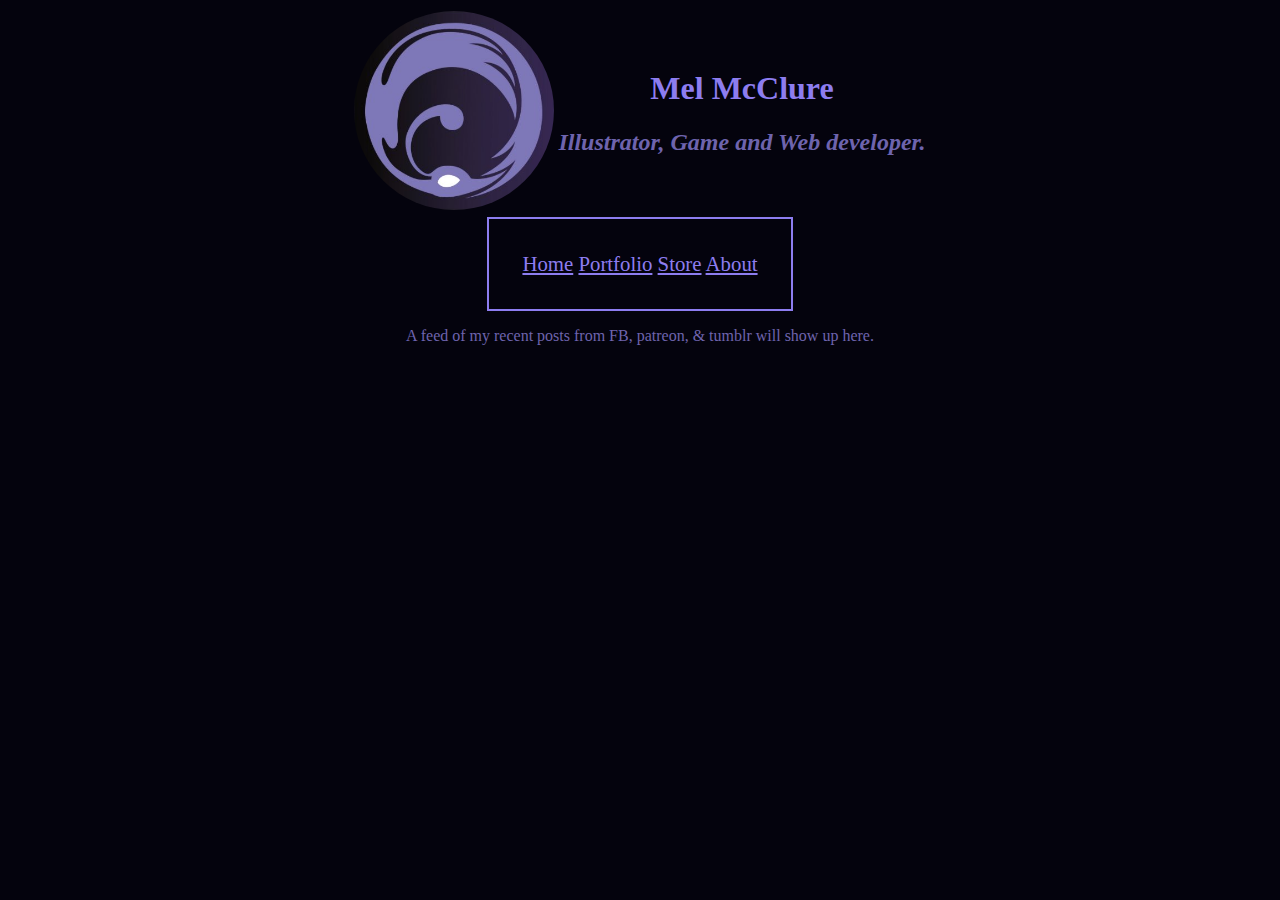
<file: index.html>
﻿<!DOCTYPE html>
<html lang="en">
  <head>
    <meta charset="UTF-8" />
    <meta name="description" content="this is Mel's website" />
    <title>Mel's Website</title>
    <link rel="stylesheet" href="style.css">

  </head>
  <body>
    <table>
      <tr>
        <td>
            <img src="images/lunalarkicon01.png" alt="Mel's logo" width="200px"  class="rounded" class="logo"/>
        </td>
        <td>
          <h1>Mel McClure</h1>
          <h2><em>Illustrator, Game and Web developer.</em></h2>
        </td>
      </tr>
    </table>
    <table class="nav" class="rounded">
      <tr>
        <td>
            
    <nav>
      
      <a href="index.html">Home</a>
      <a href="portfolio.html">Portfolio</a>
      <a href="store.html">Store</a>
      <a href="about.html">About</a>
      
    </nav>
                
            </td>
        </tr>
</table>

    <!-- PLEASE INCLUDE GAME UODATES/BLOG POSTS, PATREON POSTS, LINK TO DISCORD< -->
    <p>A feed of my recent posts from FB, patreon, &amp; tumblr will show up here.</p>
  </body>
</html>
</file>
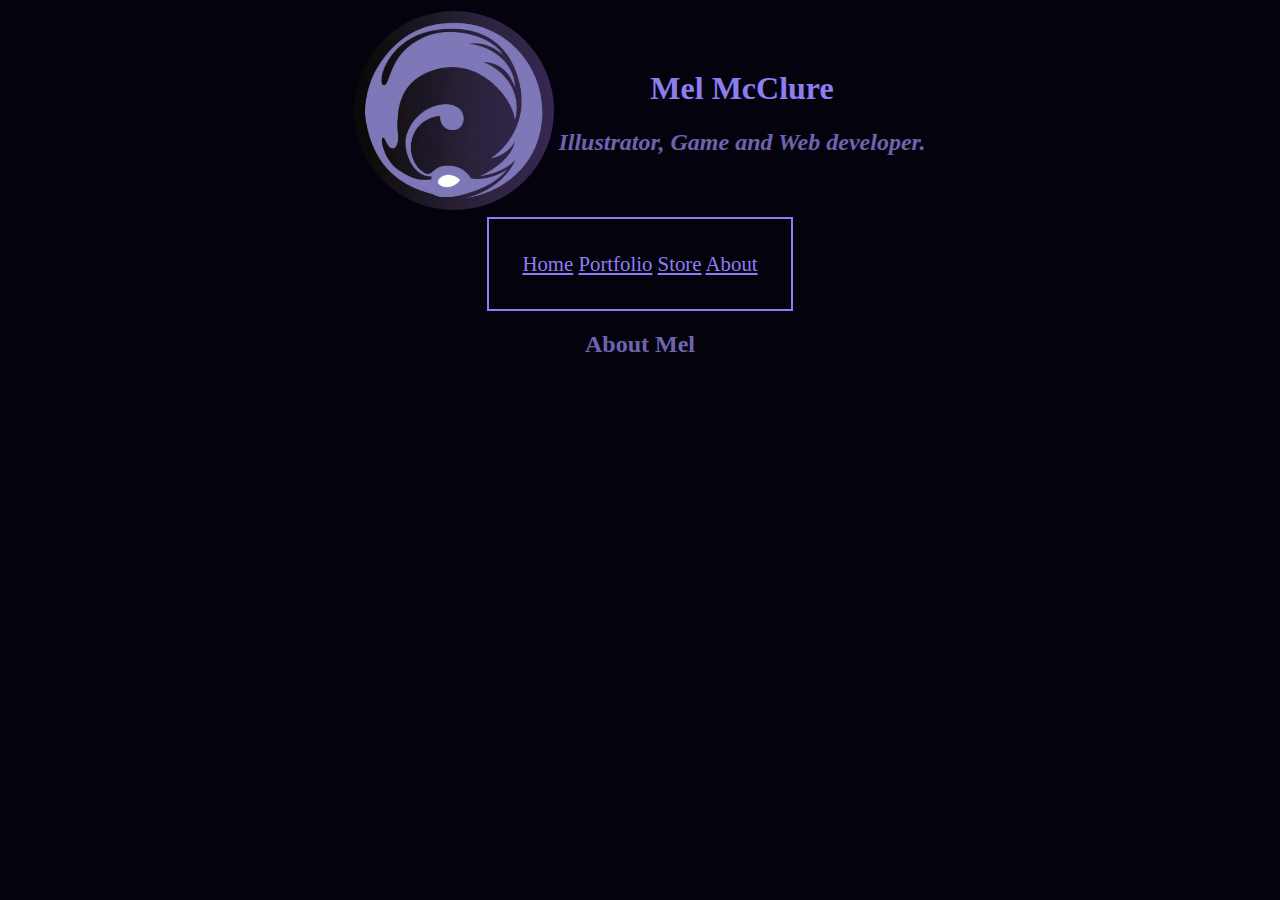
<file: about.html>
<!DOCTYPE html>
<html lang="en">
  <head>
    <meta charset="UTF-8" />
    <meta name="description" content="this is Mel's website" />
    <title>About</title>
    <link rel="stylesheet" href="style.css">

  </head>
  <body>
  <table>
      <tr>
        <td>
            <img src="images/lunalarkicon01.png" alt="Mel's logo" width="200px"  class="rounded" class="logo"/>

        </td>
        <td>
          <h1>Mel McClure</h1>
          <h2><em>Illustrator, Game and Web developer.</em></h2>
        </td>
      </tr>
    </table>
    <table class="nav" class="rounded">
      <tr>
        <td>
            
    <nav>
      
      <a href="index.html">Home</a>
      <a href="portfolio.html">Portfolio</a>
      <a href="store.html">Store</a>
      <a href="about.html">About</a>
      
    </nav>
                
            </td>
        </tr>
</table>

    <h2>About Mel</h2>
   <!-- <p>
      Mel is an artist, she sells seashells by the seashore, and
      <strong>makes really rad games.</strong>
    </p>

    <h3>Mel's Education</h3>
    <ul>
      <li>MCC</li>
      <li>UoPeople</li>
      <li>Udemy</li>
    </ul>

    <table cellspacing="10px">
      <thead>
        <h3>Skills</h3>
      </thead>
      <tr>
        <td>Manga Studio 5</td>
        <td>⭐⭐⭐⭐⭐</td>
      </tr>
      <tr>
        <td>Photoshop CS6</td>
        <td>⭐⭐⭐</td>
      </tr>
      <tr>
        <td>MS Excel</td>
        <td>⭐⭐⭐⭐</td>
      </tr>
      <tr>
        <td>Blender 2.8</td>
        <td>⭐⭐⭐</td>
      </tr>
      <tr>
        <td>Unity</td>
        <td>⭐</td>
      </tr>
    </table>

    <h3>Mel's Hobbies and Skills</h3>
    <ol type="I" align-center>
      <li>Digital Illustration</li>
      <li>Doing maths</li>
      <li>Learning to use Blender and Unity</li>
      <li>Guitar and Music Theory</li>
      <li>Knitting and Crochet</li>
      <li>Sewing</li>
    </ol>
-->
  </body>
</html>
</file>
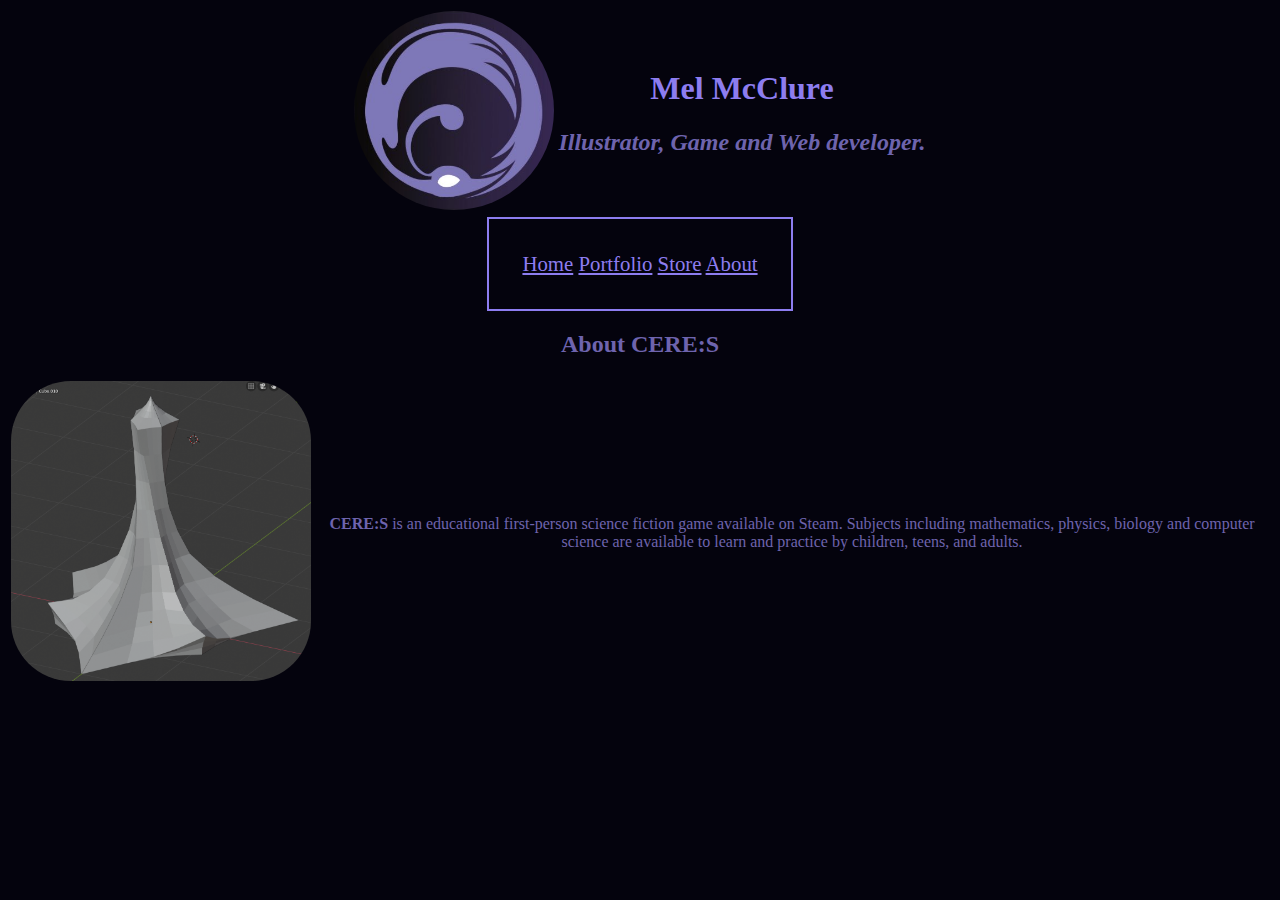
<file: CERESAbout.html>
<!-- include cool stuff about the game here please-->
<!DOCTYPE html>
<html lang="en">
  <head>
    <meta charset="UTF-8" />
    <meta name="description" content="this is Mel's website" />
    <title>AboutCERES</title>
    <link rel="stylesheet" href="style.css">
      
  </head>
  <body>
    <table>
      <tr>
        <td>
            <img src="images/lunalarkicon01.png" alt="Mel's logo" width="200px"  class="rounded" class="logo"/>

        </td>
        <td>
          <h1>Mel McClure</h1>
  <h2><em>Illustrator, Game and Web developer.</em></h2>        </td>
      </tr>
    </table>
    <table class="nav" class="rounded">
      <tr>
        <td>
            
    <nav>
      
      <a href="index.html">Home</a>
      <a href="portfolio.html">Portfolio</a>
      <a href="store.html">Store</a>
      <a href="about.html">About</a>
      
    </nav>
                
            </td>
        </tr>
</table>
    

    <h2>About CERE:S</h2>
<table>
    <tr>
    <td>
        <img src="images/towerwip001.png" 
                alt="CERE:S" class="icon" class="rounded"/>
    </td>
        <td>
            <strong>CERE:S</strong> is an educational first-person science fiction game available on Steam. Subjects including mathematics, physics, biology and computer science are available to learn and practice by children, teens, and adults.
        </td>
    </tr>
</table>
</body>
</file>
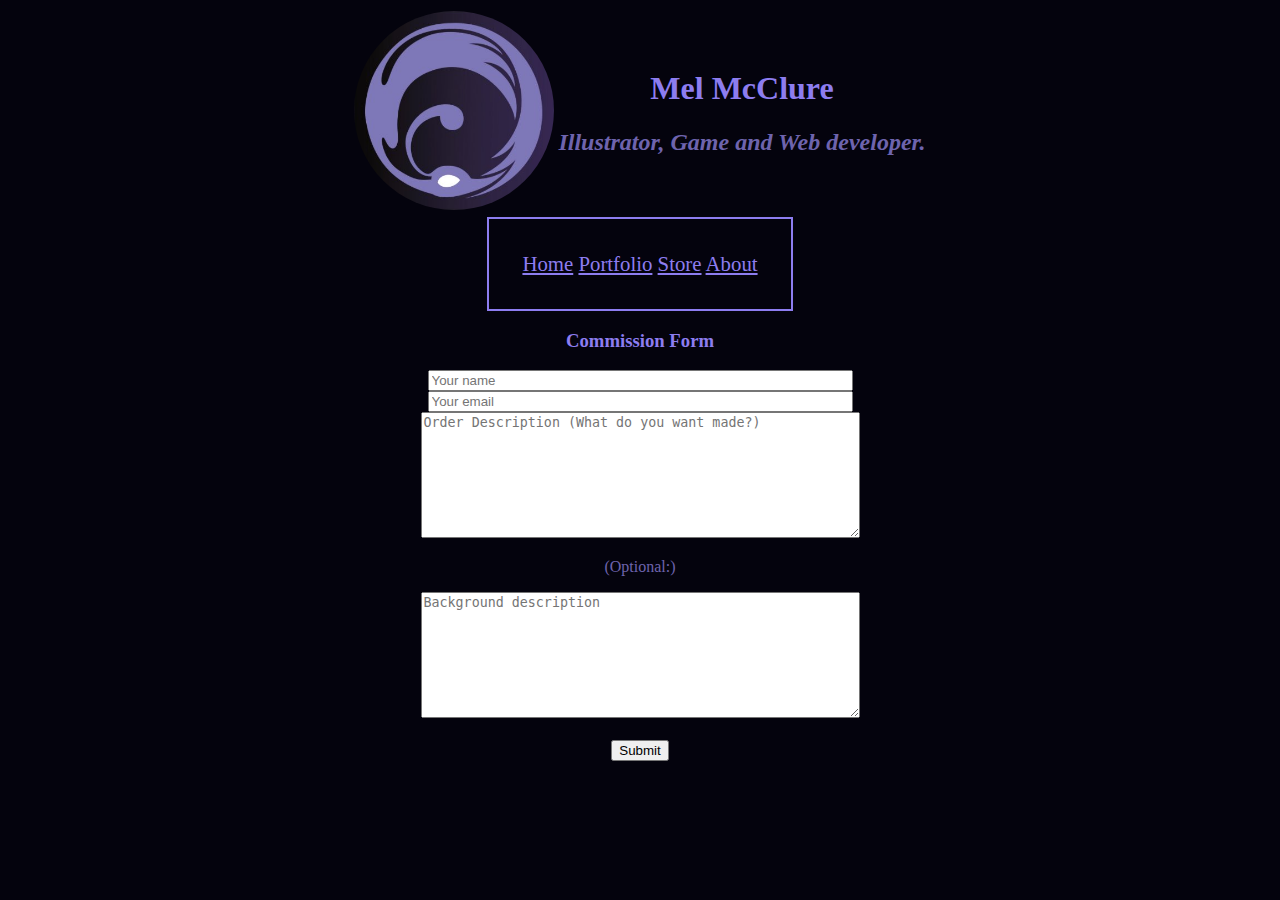
<file: form.html>
<!DOCTYPE html>
<html lang="en">
  <head>
    <meta charset="UTF-8" />
    <meta name="description" content="this is Mel's website" />
    <title>About</title>
    <link rel="stylesheet" href="style.css">

  </head>
  <body>
    <table>
      <tr>
        <td>
            <img src="images/lunalarkicon01.png" alt="Mel's logo" width="200px"  class="rounded" class="logo"/>

        </td>
        <td>
          <h1>Mel McClure</h1>
          <h2><em>Illustrator, Game and Web developer.</em></h2>
        </td>
      </tr>
    </table>
    <table class="nav" class="rounded">
      <tr>
        <td>
            
    <nav>
      
      <a href="index.html">Home</a>
      <a href="portfolio.html">Portfolio</a>
      <a href="store.html">Store</a>
      <a href="about.html">About</a>
      
    </nav>
                
            </td>
        </tr>
</table>

    <h3>Commission Form</h3>
    <form action="mailto:info@melleh17@gmail.com" method="post" enctype="multipart/form-data">
      <input type="text" placeholder="Your name" size="50" />
      <br>
      <input type="email" placeholder="Your email" size="50" />
      <br>
      <textarea
        name="name"
        rows="8"
        cols="52"
        placeholder="Order Description (What do you want made?)"
      /></textarea>

      <p>(Optional:)</p>
      <textarea
      name="name"
      rows="8"
      cols="52"
      placeholder="Background description"
    /></textarea>
      <br />
      <!-- 
      <label for="">Primary subject color</label>
      <input type="color" placeholder="primary color" size="50" /> <br />
      <label for="">Secondary subject color</label>
      <input type="color" placeholder="secondary color" size="50" /> <br />
      <label for="">Main Background color</label>
      <input type="color" placeholder="Your email" size="50" /> <br />
      <input type="text" placeholder="Desired Dimensions?" size="50" /> -->
      <br />
      <input type="submit" name="" />
    </form>
    <br>
    <br>
  </body>
</html>
</file>
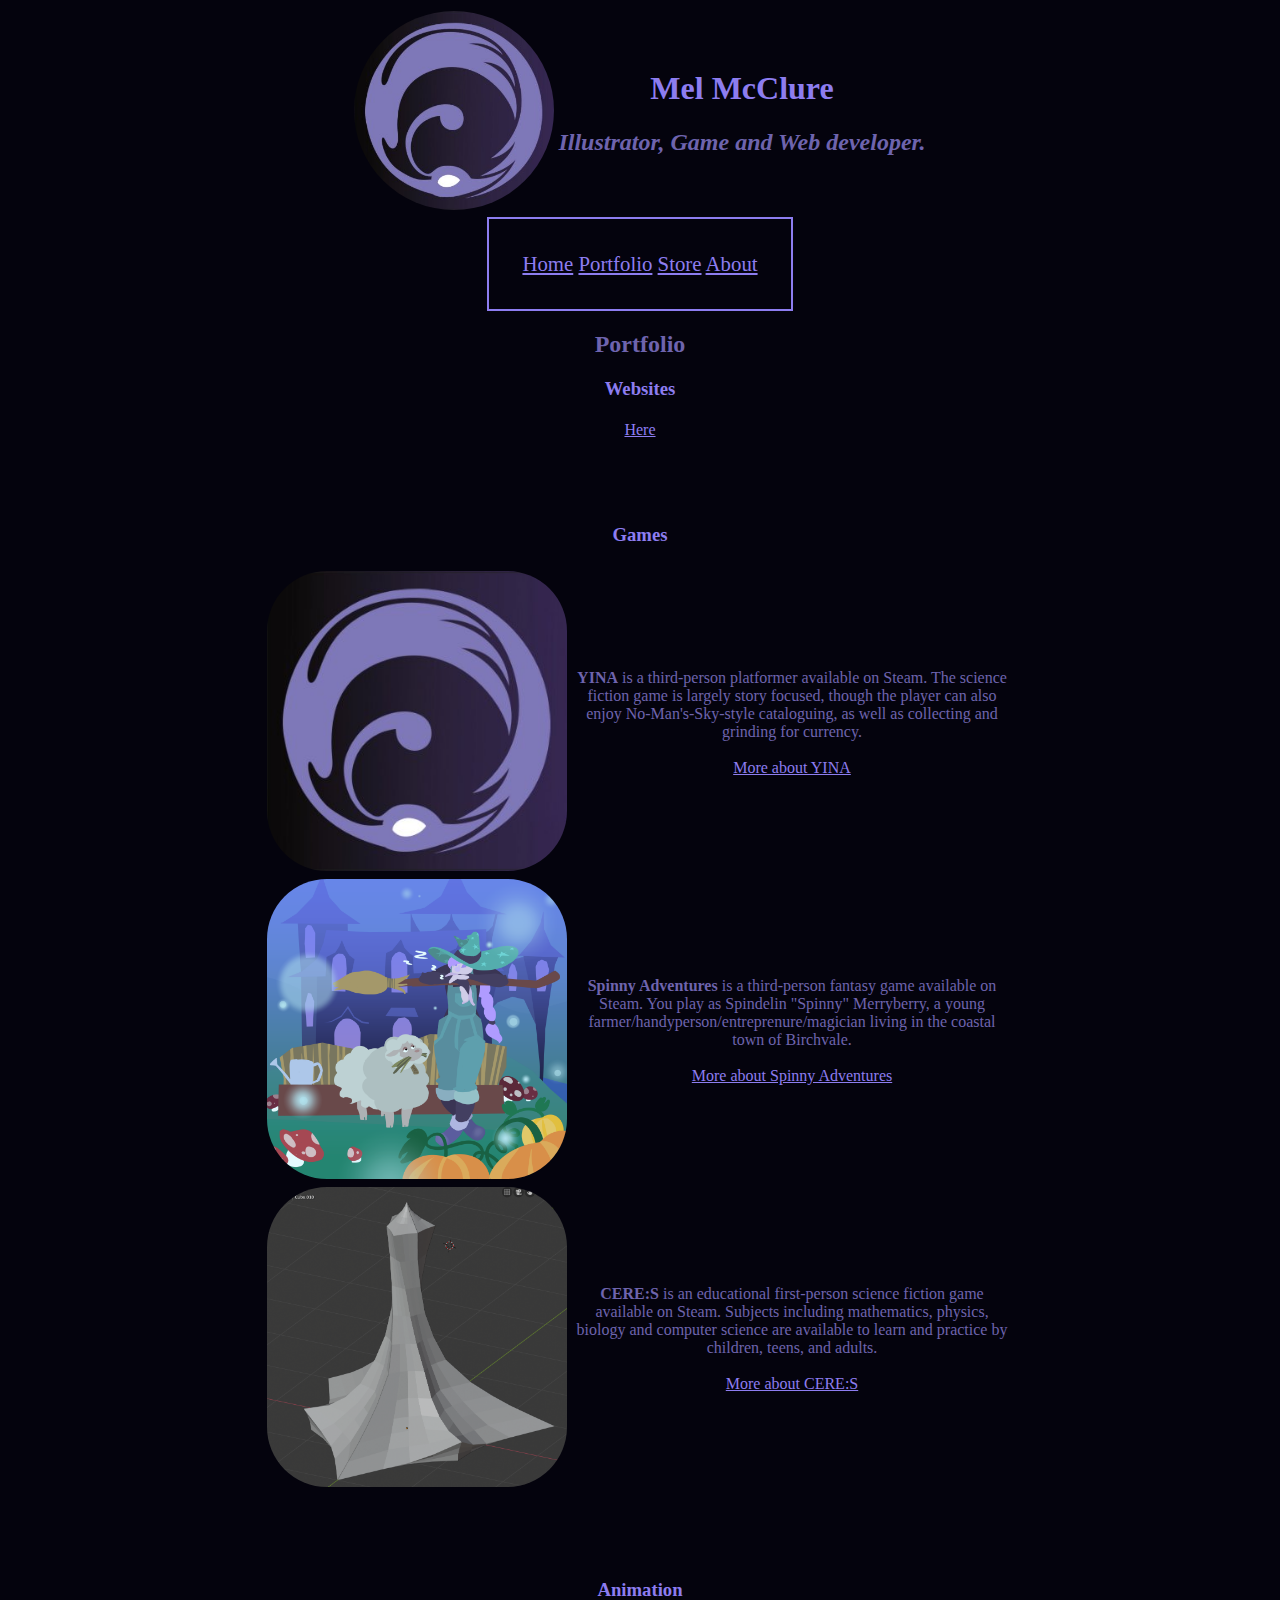
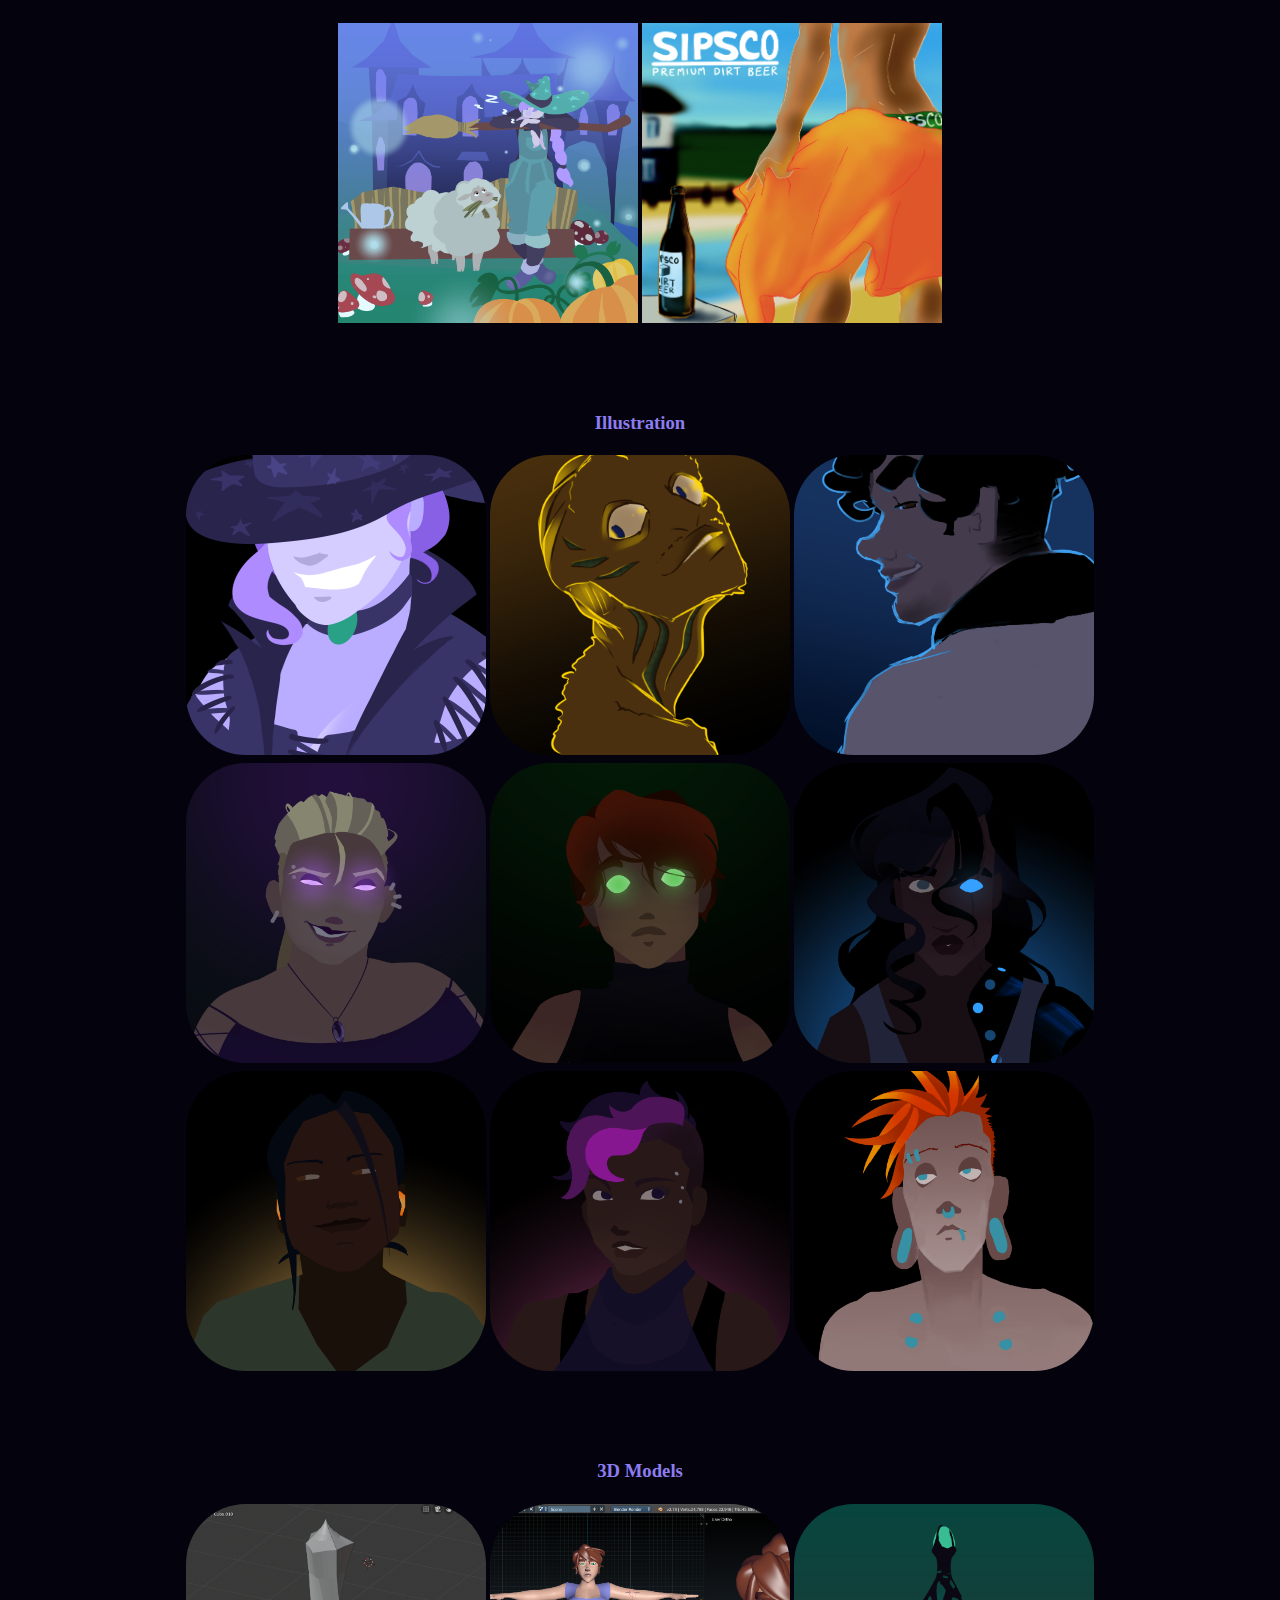
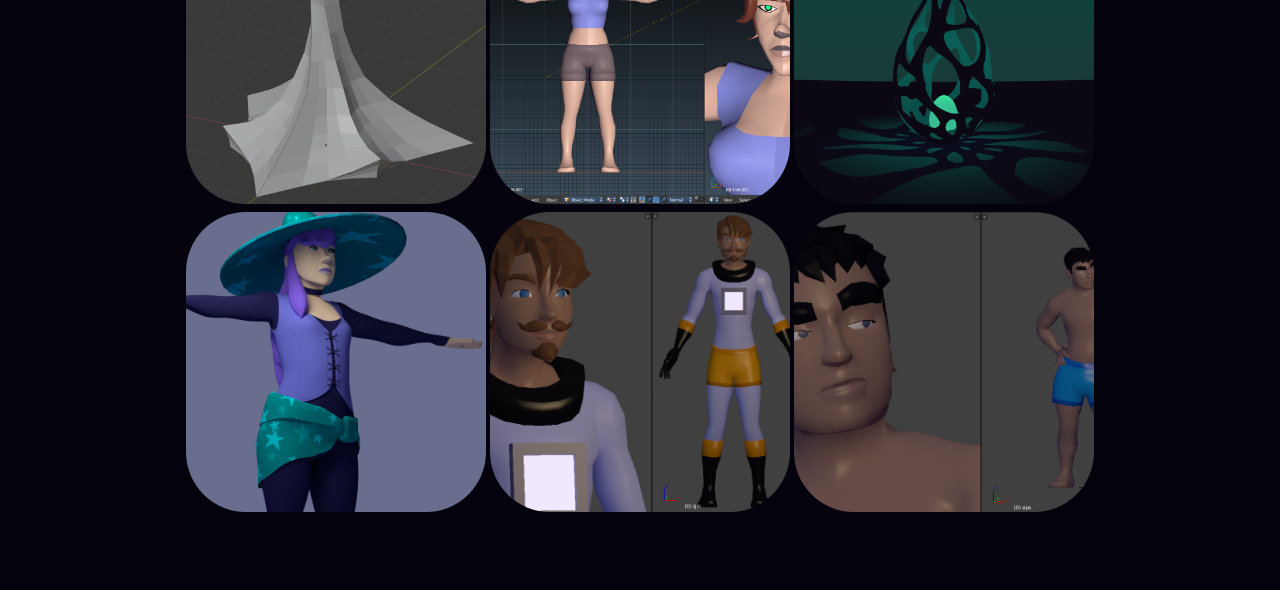
<file: portfolio.html>
<!-- please create styles for standard square, horizontal and virtival images/videos

  pelase create an interactive form for commissions "dp you want 2d or 3d work?""
  
  please create a mobile site version
-->
<!DOCTYPE html>
<html lang="en">
  <head>
    <meta charset="UTF-8" />
    <meta name="description" content="this is Mel's website" />
    <title>Portfolio</title>
    <link rel="stylesheet" href="style.css">
      
  </head>
  <body>
    <table>
      <tr>
        <td>
            <img src="images/lunalarkicon01.png" alt="Mel's logo" width="200px"  class="rounded" class="logo"/>

        </td>
        <td>
          <h1>Mel McClure</h1>
          <h2><em>Illustrator, Game and Web developer.</em></h2>
        </td>
      </tr>
    </table>
    <table class="nav" class="rounded">
      <tr>
        <td>
            
    <nav>
      
      <a href="index.html">Home</a>
      <a href="portfolio.html">Portfolio</a>
      <a href="store.html">Store</a>
      <a href="about.html">About</a>
      
    </nav>
                
            </td>
        </tr>
</table>
    

    <h2>Portfolio</h2>
      
      
    <table class="gamesbox">
      <thead>
        <h3>Websites</h3>
          </thead>
        <tr>
        <td>
            <a href="index.html" alt="">Here</a>
            </td>
        </tr>
    
</table>
      
    <table class="gamesbox">
      <thead>
        <h3>Games</h3>
      </thead>
      <td>
        <table>
          <tr>
            <td>
                <img src="images/lunalarkicon01.png" alt="Mel's logo" alt="YINA"  class="icon" class="rounded"/>
            </td>
            <td>
              <strong>YINA</strong> is a third-person platformer available on Steam. The science
              fiction game is largely story focused, though the player can also
              enjoy No-Man's-Sky-style cataloguing, as well as collecting and
              grinding for currency.
                <br>
                <br>
                <a href="YINAabout.html">More about YINA</a>
            </td>
          </tr>
          <tr>
            <td>
              <img
                src="images/halloweenspinny03.png"
                alt="Spinny Adeventures"
                class="icon" class="rounded"
              />
            </td>
            <td><strong>Spinny Adventures</strong> is a third-person fantasy game available on Steam. You play as Spindelin "Spinny" Merryberry, a young farmer/handyperson/entreprenure/magician living in the coastal town of Birchvale.
                <br>
                <br>
                <a href="SpinnyAbout.html">More about Spinny Adventures</a>
              </td>
          </tr>
          <tr>
            <td>
              <img
                src="images/towerwip001.png"
                alt="CERE:S"
                class="icon" class="rounded"
              />
            </td>
            <td><strong>CERE:S</strong> is an educational first-person science fiction game available on Steam. Subjects including mathematics, physics, biology and computer science are available to learn and practice by children, teens, and adults.
              <br>
                <br>
              <a href="CERESAbout.html">More about CERE:S</a>
                 </td>
          </tr>
          <!-- -->
        </table>
      </td>
    </table>

    <table class="displaybox">
      <thead>
        <h3>Animation</h3>
      </thead>
      <tr>
        <td><img src="images/halloweenspinny03.png" alt="Spinny Broom Animation" class="video" />
            </td>
        <td>
          <img src="images/! HP PROMOTIONAL ADS07.png"
            alt="SIPSCO Beer Ad Animation"
            class="video"
          />
        </td>
      </tr>
    </table>

    <table class="displaybox">
      <thead>
        <h3>Illustration</h3>
      </thead>
      <tr>
        <td>
          <img
            src="images/halloweensims.jpg"
            alt="Halloween Spinny"
            class="icon"
          />
        </td>
          <td>
          <img
            src="images/blue0005.jpg"
            alt="Orange"
            class="icon"
          />
        </td>
          <td>
          <img
            src="images/blue0001.png"
            alt="Blue"
            class="icon"
          />
        </td>
      </tr>
        <tr>
        
            <td>
          <img
            src="images/Vector%20PortaitsAr03.png"
            alt="Armonda"
            class="icon"
          />
        </td>
          <td>
          <img
            src="images/Vector PortaitsChar04.png"
            alt="Charla"
            class="icon"
          />
        </td>
          <td>
          <img
            src="images/Vector PortaitsSeph03.png"
            alt="Seph"
            class="icon"
          />
        </td>
      </tr>
        <tr>
        <td>
          <img
            src="images/Vector%20PortaitsGil01.png"
            alt="Gil"
            class="icon"
          />
        </td>
        <td>
          <img
            src="images/Vector%20PortaitsMyk03.png"
            alt="Myk"
            class="icon"
          />
        </td>
          <td>
          <img
            src="images/Vector%20PortaitsAyan02.png"
            alt="Ayan"
            class="icon"
          />
        </td>
      </tr>
    </table>

    <table class="displaybox">
      <thead>
        <h3>3D Models</h3>
      </thead>
      <tr>
        <td>
          <img
            src="images/towerwip001.png"
            alt="CERE:S Tower"
            class="icon"
          />
        </td>
          <td>
          <img
            src="images/Charla003.png"
            alt="Charla"
            class="icon"
          />
        </td>
          <td>
          <img
            src="images/CAGEPIC006.png"
            alt="Cage Plant"
            class="icon"
          />
        </td>
      </tr>
        <tr>
        <td>
          <img
            src="images/SPIN013.png"
            alt="Spinny"
            class="icon"
          />
        </td>
          
            <td>
          <img
            src="images/pic0008.png"
            alt="Sjin"
            class="icon"
          />
        </td>
          <td>
          <img
            src="images/picsips0002.png"
            alt="Sips"
            class="icon"
          />
        </td>
      </tr>
    </table>
  </body>
</html>
</file>
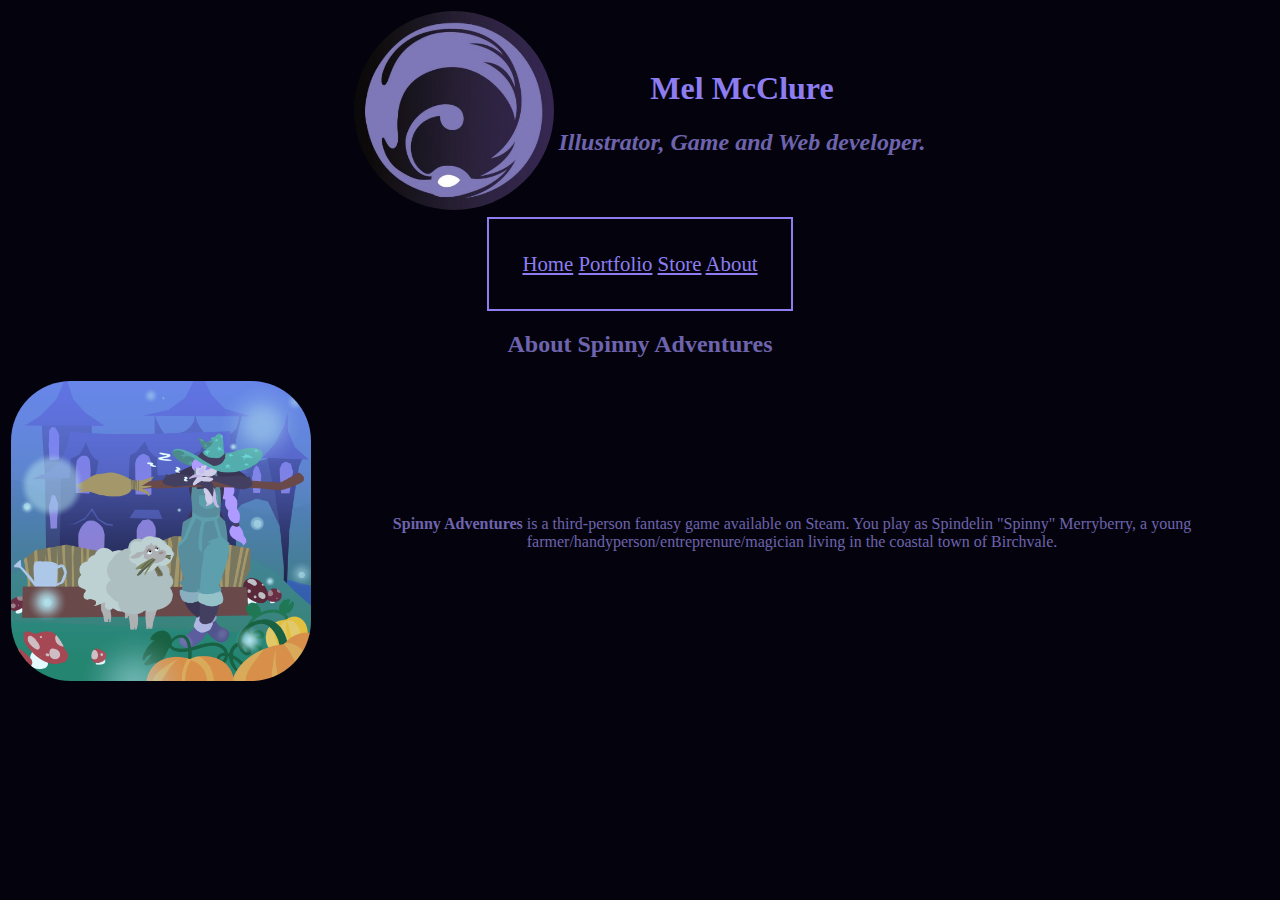
<file: SpinnyAbout.html>
<!-- include cool stuff about the game here please
put some character bios?-->
<!DOCTYPE html>
<html lang="en">
  <head>
    <meta charset="UTF-8" />
    <meta name="description" content="this is Mel's website" />
    <title>AboutYINA</title>
    <link rel="stylesheet" href="style.css">
      
  </head>
  <body>
    <table>
      <tr>
        <td>
            <img src="images/lunalarkicon01.png" alt="Mel's logo" width="200px"  class="rounded" class="logo"/>

        </td>
        <td>
          <h1>Mel McClure</h1>
  <h2><em>Illustrator, Game and Web developer.</em></h2>        </td>
      </tr>
    </table>
    <table class="nav" class="rounded">
      <tr>
        <td>
            
    <nav>
      
      <a href="index.html">Home</a>
      <a href="portfolio.html">Portfolio</a>
      <a href="store.html">Store</a>
      <a href="about.html">About</a>
      
    </nav>
                
            </td>
        </tr>
</table>
    

    <h2>About Spinny Adventures</h2>
<table>
          <tr>
            <td>
              <img src="images/halloweenspinny03.png" alt="Spinny Merryberry" class="icon" class="rounded"/>
            </td>
            <td>
              <strong>Spinny Adventures</strong> is a third-person fantasy game available on Steam. You play as Spindelin "Spinny" Merryberry, a young farmer/handyperson/entreprenure/magician living in the coastal town of Birchvale.
              </td>
            </td>
          </tr>
      </table>
    </body>
</file>
<file: style.css>
body {
    background-color: #04030D;
    color:#6E64AE;
    text-align: center;
          }

h1 {
    
    color:#8D7DF0;
}

h2 {
    color:#6E64AE; 
}

h3 {
    
    color:#8D7DF0;
}

hr {
    border-color: #8D7DF0;
    border-style: solid none none none;
    height:0px;
    border-width: 2px;
    
          }
.nav {
    border-color: #8D7DF0;
    border-style: solid;
    height:0px;
    border-width: 2px;
    color: #483d8b;
    font-size: 130%;
    padding: 30px;
    
          }
table {
    margin-left: auto;
    margin-right: auto;
}

/*a:link - a normal, unvisited link, 
a:visited - a link the user has visited,
a:hover - a link when a user mouses over it,
a:active - the moment a link is clicked.*/

    a:link {
        color:#8D7DF0;
    }
    a:visited {
        color:#6E64AE;
    }
    a:hover {
        color:#7AD6CD;
    }
    a:active {
        color:#86F2E8;
    }
.gamesbox {
    border-color:#8D7DF0;
    border-style: none;
    
    height:0px;
    border-width: 2px;
    
    text-align: center;
    
    padding: 0% 20% 5% 20%;
}

.displaybox {
    border-color:#8D7DF0;
    border-style: none;
    
    height:0px;
    border-width: 2px;
    
    text-align: center;
    
    padding: 0% 5% 5% 5%;
}
          
.icon {
    width:300px;
    height: 300px;
    object-fit:cover;
    border-radius: 20%;
    border-color:#8D7DF0;
    border-style: none;
          }
.video {
    width:300px;
    height: 300px;
    object-fit:cover;
    
    border-color:#8D7DF0;
    border-style: none;
          }

.logo {
    width:200px;
    height: 200px;
    object-fit:cover;
    
    border-color:#8D7DF0;
    border-style: solid;
          }
.rounded {
    border-radius: 50%;
          }
#comment?
</file>
